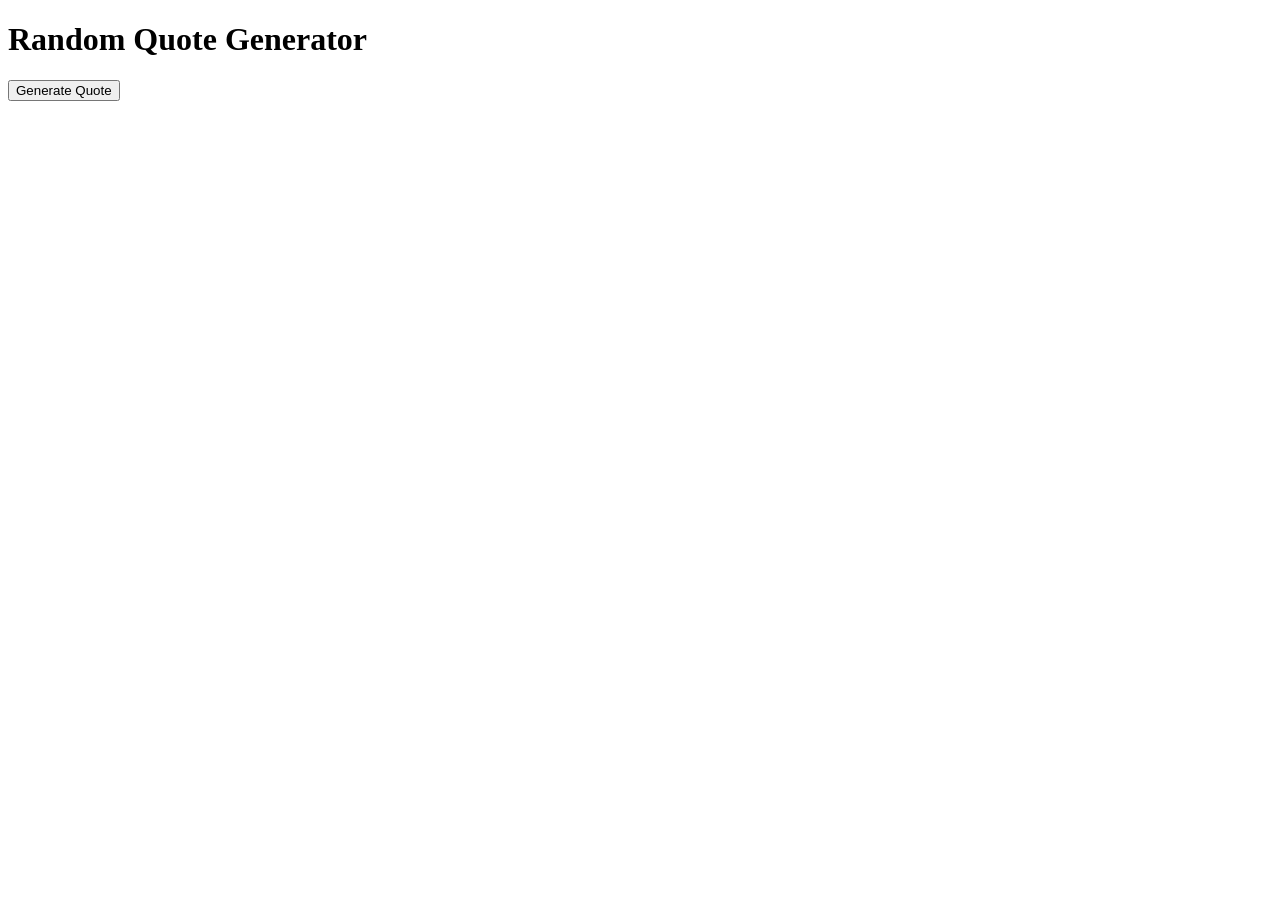
<file: index.html>
<!DOCTYPE html>
<html lang="en">
<head>
    <meta charset="UTF-8">
    <meta name="viewport" content="width=device-width, initial-scale=1.0">
    <title>Random Quote Generator</title>
</head>
<body>
    <h1> Random Quote Generator</h1>
    <p id="Quotes"></p>
    <button onclick="generateQuote()">Generate Quote</button>
    <script src="script.js"></script>
</body>
</html>
</file>
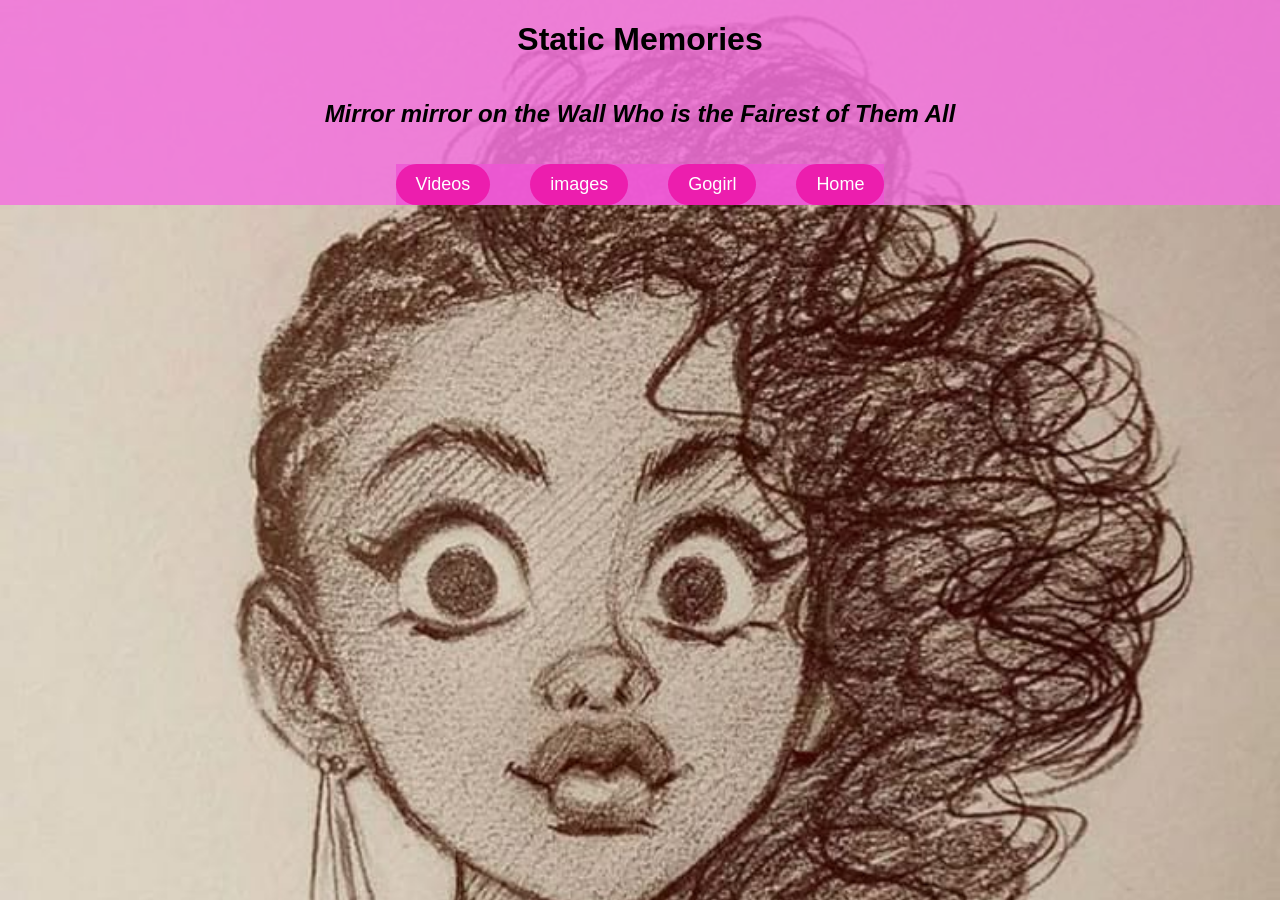
<file: Pictures.html>
<!DOCTYPE html>
<html lang="en">
<head>
    <meta charset="UTF-8">
    <meta name="viewport" content="width=device-width, initial-scale=1.0">
    <link rel="stylesheet" href="style.css">
    <div class="head1">
<title>Static Memories</title>

 
</head>
<body class="pic">
    <h1>Static Memories </h1>
    <h2><i>Mirror mirror on the Wall Who is the Fairest of Them All
</h1></i></h2>
    <div><p id="Quotes"></p>
    <script src="script.js"></script>
    <section class="bdy">
        <a href="Videos.html">Videos</a>
        <a href="Pictures.html">images</a>
        <a href="Productivity.html">Gogirl</a>
         <a href="index.html">Home</a>


    </section>
</body>
</html>
</file>
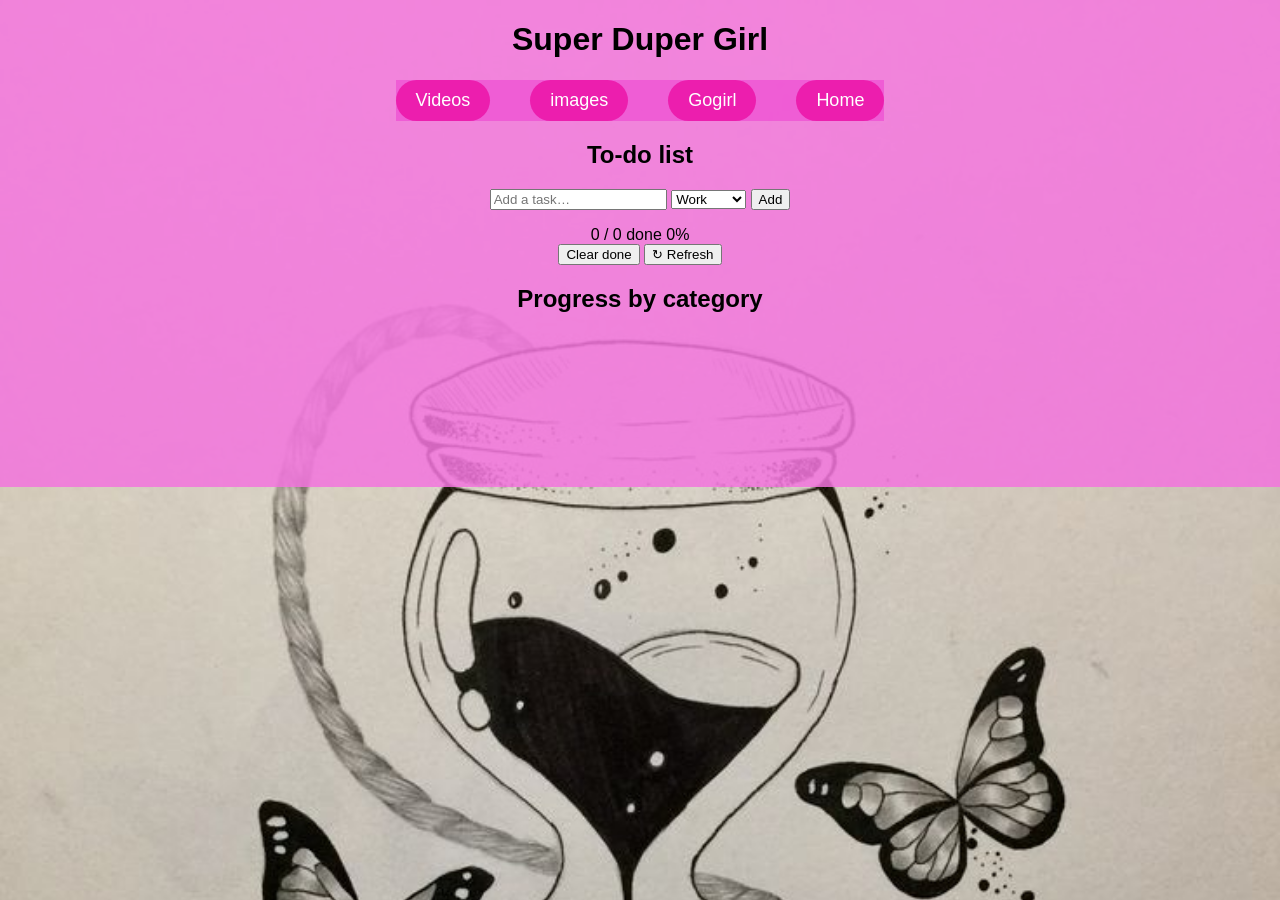
<file: Productivity.html>
<!DOCTYPE html>
<html lang="en">
<head>
    <meta charset="UTF-8">
    <meta name="viewport" content="width=device-width, initial-scale=1.0">
    <link rel="stylesheet" href="style.css">

    <title>Random Quote Generator</title>
</head>
<body class="pdct">
<div class="head1">
    <h1> Super Duper Girl</h1>
    <script src="script.js"></script>
    <section class="bdy">
        <a href="Videos.html">Videos</a>
        <a href="Pictures.html">images</a>
        <a href="Productivity.html">Gogirl</a>
         <a href="index.html">Home</a>
    </section>
        <div id="tab-productivity" class="tab-panel">
  <div class="productivity">
    <!-- TO-DO -->
    <div class="section-card">
      <h2 class="section-title">To-do list</h2>
      <div class="todo-input-row">
        <input type="text" id="todoInput" placeholder="Add a task…" onkeydown="if(event.key==='Enter')addTodo()" />
        <select class="todo-cat" id="todoCat">
          <option value="work">Work</option>
          <option value="personal">Personal</option>
          <option value="health">Health</option>
          <option value="creative">Creative</option>
          <option value="other">Other</option>
        </select>
        <button class="btn btn-brand" onclick="addTodo()">Add</button>
      </div>
      <ul class="todo-list" id="todoList"></ul>
      <div class="progress-bar-wrap">
        <div class="progress-label">
          <span id="progressText">0 / 0 done</span>
          <span id="progressPct">0%</span>
        </div>
        <div class="progress-bar"><div class="progress-fill" id="progressFill" style="width:0%"></div></div>
      </div>
      <div class="todo-actions">
        <button class="btn btn-ghost" onclick="clearDone()">Clear done</button>
        <button class="btn btn-ghost" onclick="refreshTodos()">↻ Refresh</button>
      </div>
    </div>

    <!-- PIE CHART -->
    <div class="section-card">
      <h2 class="section-title">Progress by category</h2>
      <div class="chart-wrap">
        <canvas id="pieChart" role="img" aria-label="Pie chart showing task completion by category"></canvas>
      </div>
      <div class="chart-legend" id="chartLegend"></div>
    </div>
  </div>
</div>

<div class="toast" id="toast"></div>

    </section>
</body>
</html>
</file>
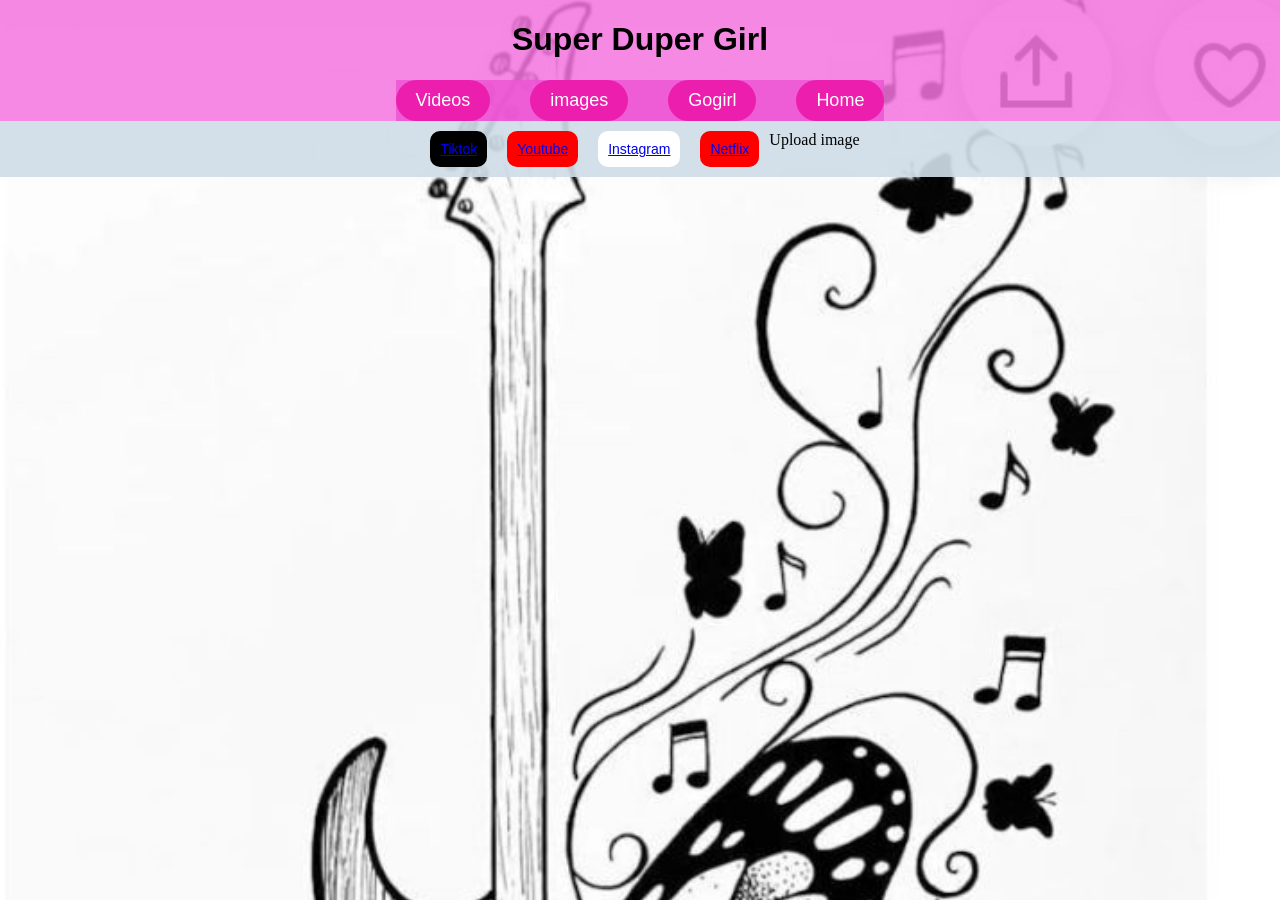
<file: Videos.html>
<!DOCTYPE html>
<html lang="en">
<head>
    <meta charset="UTF-8">
    <meta name="viewport" content="width=device-width, initial-scale=1.0">
    <link rel="stylesheet" href="style.css">

    <title>Random Quote Generator</title>
</head>
<body class="vds">
<div class="head1">
    <h1> Super Duper Girl</h1>
    

    <script src="script.js"></script>
    <section class="bdy">
        <a href="Videos.html">Videos</a>
        <a href="Pictures.html">images</a>
        <a href="Productivity.html">Gogirl</a>
         <a href="index.html">Home</a>
    </section></div>
    <section id="vd2">
        <button class="tktk"><a href="https://www.tiktok.com/en/" target="_blank">Tiktok</a></button>
        <button class="Ytb"><a href="https://www.youtube.com/" target="_blank">Youtube</a></button>
        <button class="Igm"><a href="https://www.instagram.com/" target="_blank">Instagram</a></button>
        <button class="Nfx"><a href="https://www.netflix.com/" target="_blank">Netflix</a></button>
        <label class="file-label" for="fileInput">Upload image</label>
    <input type="file" id="fileInput" accept="image/*,video/*" style="display:none" onchange="addFromFile(event)" />

    </section>
</body>
</html>
</file>
<file: style.css>
.head1{
    text-align: center;
    font-family: Arial, sans-serif;
    display: flex;
    flex-direction: column;
    align-items: center;
    background-color: rgba(244, 116, 222, 0.845);

}
.btn1 {
    padding: 10px 20px;
    font-size: 16px;
    cursor: pointer;
    background-color: #b0afaf;
    color: white;
    border: none;
    border-radius: 10px;
    align-items: center;

}
body{
    background-image : url(images/background.png);
    background-size: cover;
    background-repeat: no-repeat;
    background-attachment: fixed;
    margin: 0;
}
.bdy{
    background-color: rgba(239, 86, 213, 0.845);
    display: flex;
    justify-content: center;
    gap: 40px;
}
.bdy a{
    text-decoration: none;
    color: white;
    font-size: 18px;
    padding: 10px 20px;
    border-radius: 5px;
    border-radius: 50px;
    background-color: #ec1eae
    
}
.pic{
    background-image : url(images/picimage.jpeg);
    background-size: cover;
    background-repeat: no-repeat;
    background-attachment: fixed;
}
.pdct{
    background-image : url(images/productivity1.jpeg);
    background-size: cover;
    background-repeat: no-repeat;
    background-attachment: fixed;
}
.vds{
    background-image : url(images/videos.jpeg);
    background-size: cover;
    background-repeat: no-repeat;
    background-attachment: fixed;
}
.ppc{
    width: 180px;
    height: 180px;
    object-fit: cover;
    border-radius: 50%;
    background-color:aliceblue ;
    align-self: self-start;

}
#vd2{
    display: flex;
    justify-content: center;
    background-color: #cfdde8e9;
    padding: 10px;
}
        .tktk{
            padding: 10px;
            font-size: 14px;
            cursor: pointer;
            background-color: #b0afaf;
            color: white;
            border: none;
            border-radius: 10px;
            margin: 0 10px;
            background-color: black;
        }
    .Nfx{
        padding: 10px;
        font-size: 14px;
        cursor: pointer;
        background-color: #b0afaf;
        color: white;
        border: none;
        border-radius: 10px;
        margin: 0 10px;
        background-color: red;
    }
    .Ytb{
        padding: 10px;
        font-size: 14px;
        cursor: pointer;
        background-color: #b0afaf;
        color: white;
        border: none;
        border-radius: 10px;
        margin: 0 10px;
        background-color: red;
    }
    .Igm {
        padding: 10px;
        font-size: 14px;
        cursor: pointer;
        background-color: #b0afaf;
        color: white;
        border: none;
        border-radius: 10px;
        margin: 0 10px;
        background-color: white;
    }
</file>
